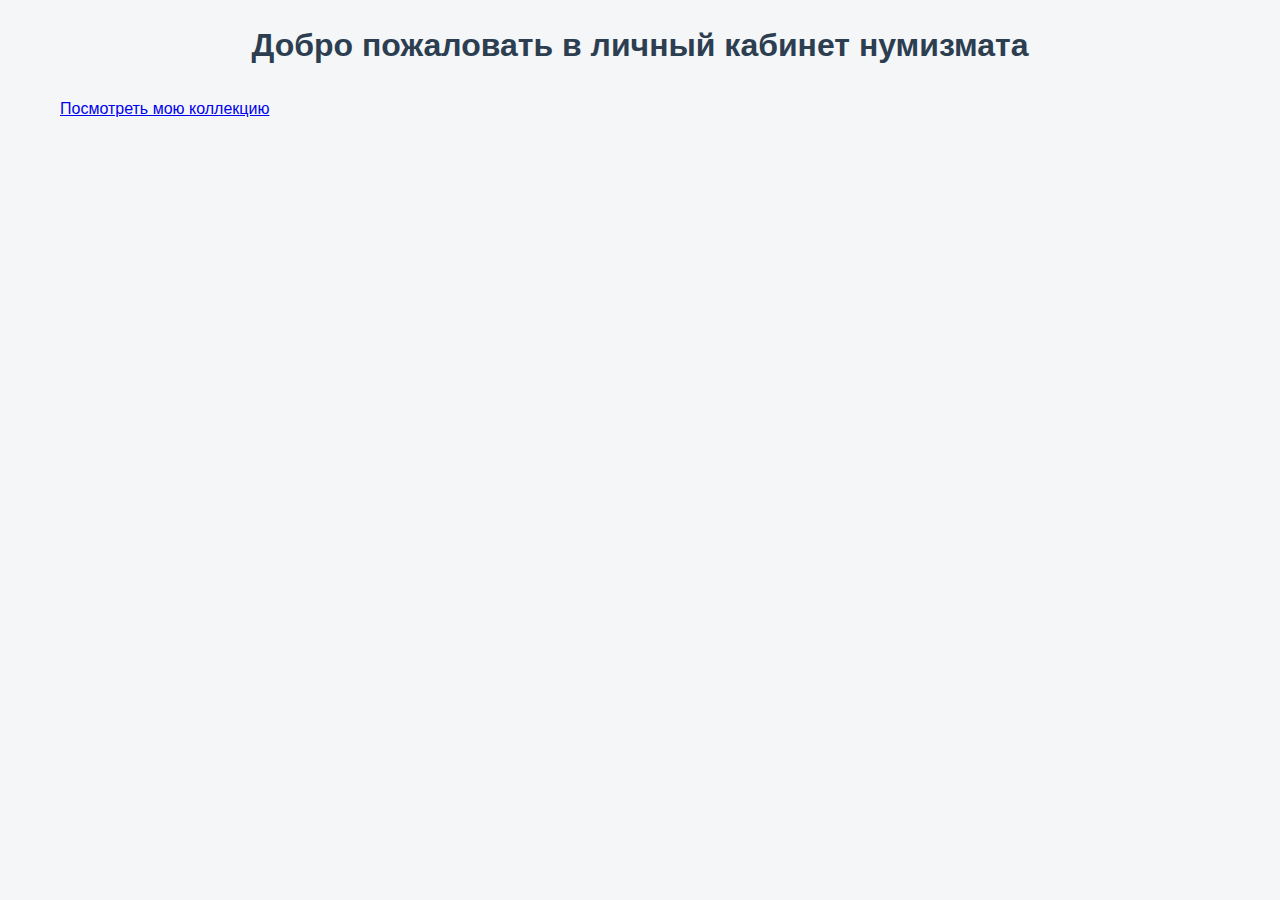
<file: index.html>
<!DOCTYPE html>
<html lang="ru">
<head>
    <meta charset="UTF-8">
    <title>Личный кабинет нумизмата</title>
    <link rel="stylesheet" href="styles.css">
</head>
<body>
    <h1>Добро пожаловать в личный кабинет нумизмата</h1>
    <p><a href="dashboard.html">Посмотреть мою коллекцию</a></p>
</body>
</html>
</file>
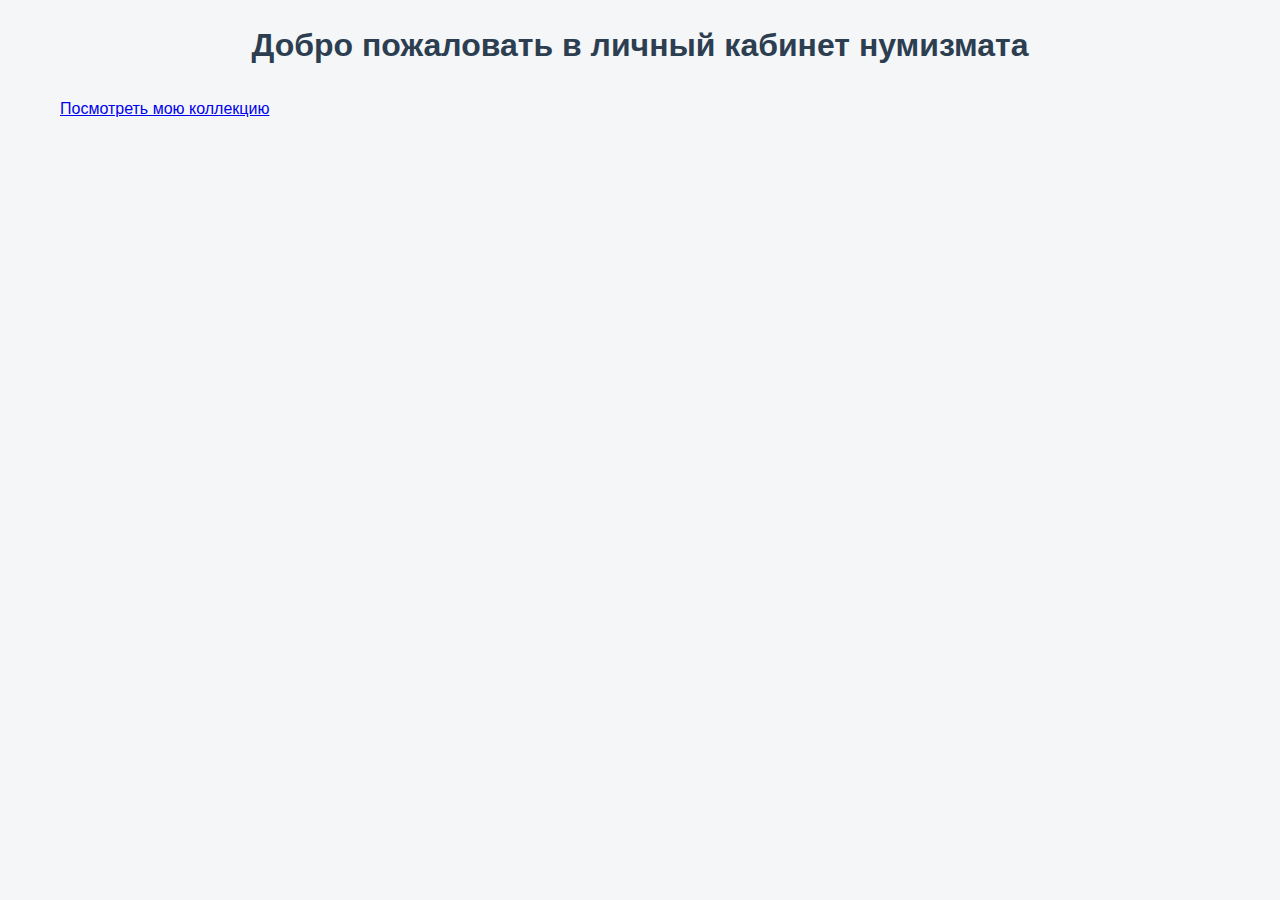
<file: add_item.html>
<!DOCTYPE html>
<html lang="ru">
<head>
    <meta charset="UTF-8">
    <title>Добавить предмет</title>
    <link rel="stylesheet" href="styles.css">
</head>
<body>
    <div class="container">
        <h2>Добавить монету или значок</h2>
        <a href="dashboard.html" class="back-link">← Назад к коллекции</a>

        <div class="form-group">
            <label for="name">Название:</label>
            <input type="text" id="name" placeholder="Например: 1 рубль 1997 года">
        </div>

        <div class="form-group">
            <label for="description">Описание:</label>
            <textarea id="description" placeholder="Дополнительная информация о предмете"></textarea>
        </div>

        <div class="form-group">
            <label for="tags">Теги (через запятую):</label>
            <input type="text" id="tags" placeholder="Например: монета, Россия, 1997">
        </div>

        <div class="form-group">
            <label for="image">Изображение:</label>
            <input type="file" id="image" accept="image/*">
            <div id="imagePreviewContainer">
                <img id="preview" alt="Превью">
            </div>
        </div>

        <button id="addItemBtn" class="btn-primary">Сохранить предмет</button>
        <p id="addStatus" class="status-message"></p>

        <div class="info-footer">
            <p>Мы стараемся сделать продукт лучше. Свои пожелания Вы можете направить на почту <a href="mailto:karandug@yandex.ru">karandug@yandex.ru</a></p>
            <p>Поддержать нас можно отправив средства на разработку мобильного приложения на номер карты <strong>2204 3101 1305 8807</strong></p>
        </div>
    </div>

    <script src="script.js"></script>
</body>
</html>
</file>
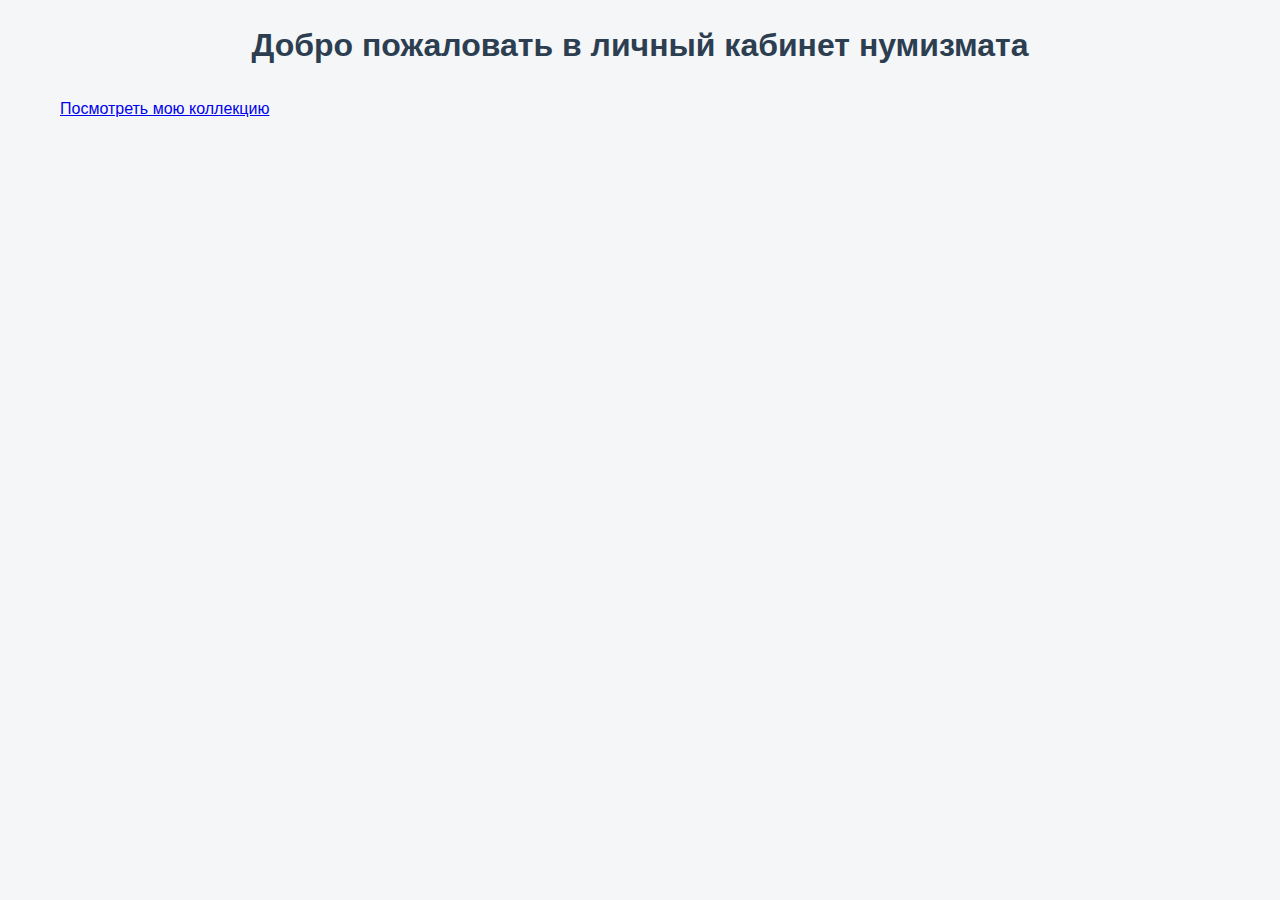
<file: dashboard.html>
<!DOCTYPE html>
<html lang="ru">
<head>
    <meta charset="UTF-8">
    <title>Моя коллекция</title>
    <link rel="stylesheet" href="styles.css">
</head>
<body>
    <div class="container">
        <h1>Моя коллекция монет и значков</h1>
        
        <div class="search-section">
            <input type="text" id="searchInput" placeholder="Поиск по названию, описанию или тегам...">
            <button id="searchBtn" class="btn-primary">Найти</button>
            <button id="resetSearchBtn" class="btn-secondary">Сбросить</button>
        </div>
        
        <div class="collection" id="collection"></div>
        
        <p><a href="add_item.html" class="btn-primary">Добавить предмет</a> | <a href="#" onclick="logout()" class="btn-secondary">Выход</a></p>

        <div class="info-footer">
            <p>Мы стараемся сделать продукт лучше. Свои пожелания Вы можете направить на почту <a href="mailto:karandug@yandex.ru">karandug@yandex.ru</a></p>
            <p>Поддержать нас можно отправив средства на разработку мобильного приложения на номер карты <strong>2204 3101 1305 8807</strong></p>
        </div>
    </div>

    <!-- Модальное окно для редактирования -->
    <div id="editModal" class="modal">
        <div class="modal-content">
            <span class="close">&times;</span>
            <h2>Редактировать предмет</h2>
            <input type="text" id="editName" placeholder="Название"><br>
            <textarea id="editDescription" placeholder="Описание"></textarea><br>
            <div class="form-group">
                <label for="editTags">Теги (через запятую):</label>
                <input type="text" id="editTags" placeholder="Например: монета, Россия, 1997">
            </div>
            <input type="file" id="editImage" accept="image/*"><br>
            <img id="editPreview" alt="Превью" style="max-width: 150px; display: none;"><br>
            <button id="saveEditBtn" class="btn-primary">Сохранить</button>
            <p id="editStatus"></p>
        </div>
    </div>

    <script src="script.js"></script>
</body>
</html>
</file>
<file: styles.css>
* { 
    box-sizing: border-box; 
    margin: 0; 
    padding: 0; 
}
body {
    font-family: 'Segoe UI', Tahoma, Geneva, Verdana, sans-serif;
    background-color: #f4f6f8;
    color: #333;
    line-height: 1.6;
    padding: 20px;
    max-width: 1200px;
    margin: 0 auto;
}

.container {
    background-color: white;
    border-radius: 10px;
    box-shadow: 0 4px 15px rgba(0, 0, 0, 0.08);
    padding: 30px;
    margin-bottom: 30px;
}

h1, h2 { 
    color: #2c3e50; 
    margin-bottom: 25px;
    text-align: center;
}

.auth-section {
    margin-bottom: 30px;
    padding: 25px;
    background-color: #f8f9fa;
    border-radius: 8px;
    box-shadow: 0 2px 8px rgba(0, 0, 0, 0.05);
}

input, textarea, select {
    width: 100%;
    padding: 14px;
    margin: 10px 0 20px;
    border: 1px solid #ddd;
    border-radius: 6px;
    font-size: 16px;
    transition: border-color 0.3s;
}

input:focus, textarea:focus, select:focus {
    border-color: #3498db;
    outline: none;
    box-shadow: 0 0 0 2px rgba(52, 152, 219, 0.2);
}

textarea {
    min-height: 120px;
    resize: vertical;
}

button, .btn-primary, .btn-secondary {
    display: inline-block;
    padding: 14px 28px;
    margin: 12px 6px;
    border: none;
    border-radius: 6px;
    font-size: 16px;
    font-weight: 600;
    cursor: pointer;
    transition: all 0.3s ease;
    text-align: center;
}

.btn-primary {
    background-color: #3498db;
    color: white;
    box-shadow: 0 4px 6px rgba(52, 152, 219, 0.3);
}

.btn-primary:hover {
    background-color: #2980b9;
    transform: translateY(-2px);
    box-shadow: 0 6px 8px rgba(52, 152, 219, 0.4);
}

.btn-secondary {
    background-color: #95a5a6;
    color: white;
    box-shadow: 0 4px 6px rgba(149, 165, 166, 0.3);
}

.btn-secondary:hover {
    background-color: #7f8c8d;
    transform: translateY(-2px);
    box-shadow: 0 6px 8px rgba(149, 165, 166, 0.4);
}

.search-section {
    display: flex;
    gap: 12px;
    margin: 25px 0;
}

.search-section input {
    flex-grow: 1;
    margin: 0;
}

.collection {
    display: grid;
    grid-template-columns: repeat(auto-fill, minmax(280px, 1fr));
    gap: 25px;
    margin: 35px 0;
}

.item-card {
    background-color: white;
    border-radius: 10px;
    box-shadow: 0 4px 10px rgba(0, 0, 0, 0.08);
    padding: 25px;
    transition: all 0.3s ease;
    position: relative;
    overflow: hidden;
}

.item-card:hover {
    transform: translateY(-7px);
    box-shadow: 0 8px 20px rgba(0, 0, 0, 0.15);
}

.item-image {
    max-width: 100%;
    border-radius: 6px;
    margin: 15px 0;
    display: block;
    box-shadow: 0 3px 8px rgba(0, 0, 0, 0.1);
}

.item-date {
    color: #7f8c8d;
    font-size: 14px;
    margin-top: 12px;
    font-style: italic;
}

.tags {
    display: flex;
    flex-wrap: wrap;
    gap: 8px;
    margin: 12px 0;
}

.tag {
    background-color: #e1f0fa;
    border-radius: 20px;
    padding: 6px 14px;
    font-size: 14px;
    color: #2c7bb6;
    display: inline-block;
    box-shadow: 0 2px 4px rgba(0, 0, 0, 0.05);
}

#preview, #editPreview {
    max-width: 200px;
    max-height: 200px;
    display: none;
    margin-top: 15px;
    border-radius: 6px;
    border: 1px solid #eee;
    padding: 5px;
}

.status-message {
    margin: 25px 0;
    padding: 15px;
    border-radius: 6px;
    font-size: 16px;
    text-align: center;
}

.info-footer {
    margin-top: 45px;
    padding: 25px;
    background-color: #f8f9fa;
    border-radius: 8px;
    font-size: 15px;
    text-align: center;
    box-shadow: inset 0 0 10px rgba(0, 0, 0, 0.03);
}

.info-footer p {
    margin-bottom: 12px;
    line-height: 1.7;
}

.back-link {
    display: inline-block;
    margin-bottom: 25px;
    color: #3498db;
    font-size: 17px;
    font-weight: 500;
    text-decoration: none;
    transition: color 0.3s;
}

.back-link:hover {
    color: #2980b9;
    text-decoration: underline;
}

.form-group {
    margin-bottom: 25px;
}

.form-group label {
    display: block;
    margin-bottom: 10px;
    font-weight: 600;
    color: #2c3e50;
    font-size: 17px;
}

/* Модальное окно */
.modal {
    display: none;
    position: fixed;
    z-index: 1000;
    left: 0;
    top: 0;
    width: 100%;
    height: 100%;
    overflow: auto;
    background-color: rgba(0, 0, 0, 0.5);
    backdrop-filter: blur(3px);
}

.modal-content {
    background-color: #fefefe;
    margin: 7% auto;
    padding: 30px;
    border-radius: 12px;
    width: 90%;
    max-width: 600px;
    box-shadow: 0 10px 30px rgba(0, 0, 0, 0.25);
    position: relative;
    animation: modalopen 0.4s;
}

@keyframes modalopen {
    from {opacity: 0; transform: translateY(-60px);}
    to {opacity: 1; transform: translateY(0);}
}

.close {
    color: #aaa;
    position: absolute;
    top: 20px;
    right: 25px;
    font-size: 32px;
    font-weight: bold;
    cursor: pointer;
    transition: color 0.2s;
}

.close:hover {
    color: #333;
}

/* Кнопки действий */
.item-actions {
    margin-top: 20px;
    display: flex;
    gap: 12px;
    flex-wrap: wrap;
}

.btn-edit {
    background-color: #f39c12;
    color: white;
    padding: 10px 18px;
    font-size: 15px;
    border-radius: 6px;
    box-shadow: 0 3px 6px rgba(243, 156, 18, 0.3);
}

.btn-edit:hover {
    background-color: #e67e22;
    transform: translateY(-2px);
    box-shadow: 0 5px 8px rgba(243, 156, 18, 0.4);
}

.btn-delete {
    background-color: #e74c3c;
    color: white;
    padding: 10px 18px;
    font-size: 15px;
    border-radius: 6px;
    box-shadow: 0 3px 6px rgba(231, 76, 60, 0.3);
}

.btn-delete:hover {
    background-color: #c0392b;
    transform: translateY(-2px);
    box-shadow: 0 5px 8px rgba(231, 76, 60, 0.4);
}

.no-results {
    text-align: center;
    padding: 40px;
    font-size: 18px;
    color: #7f8c8d;
    font-style: italic;
}
</file>
